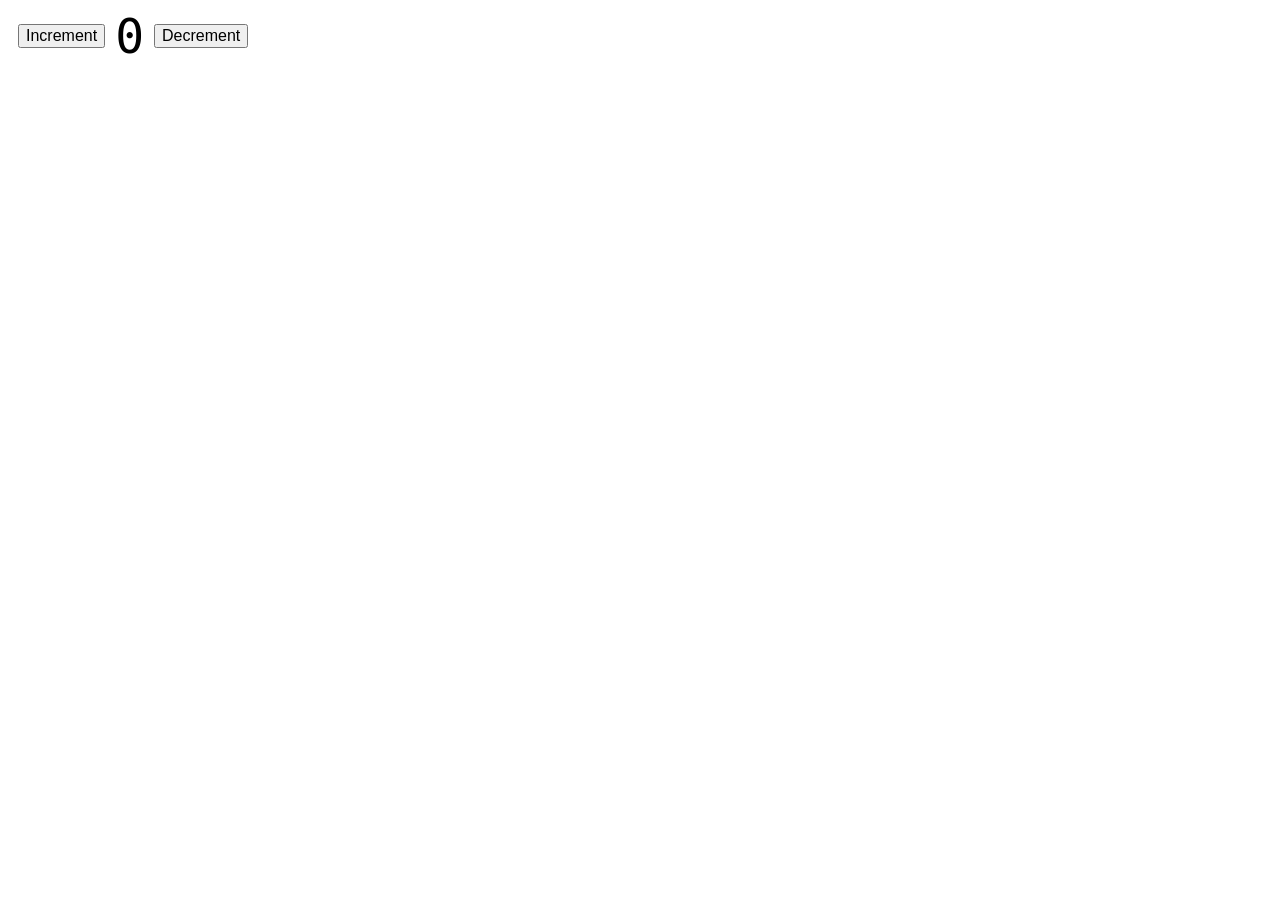
<file: index.html>
<!doctype html>
<html lang="en">
  <head>
    <meta charset="UTF-8" />
    <meta name="viewport" content="width=device-width, initial-scale=1.0" />
    <title>Document</title>
    <style>
      body {
        font-family: sans-serif;
      }
      button {
        margin: 10px;
        font-size: 16px;
        font-family: inherit;
        cursor: pointer;
      }
      .counter {
        display: flex;
        align-items: center;
      }

      .counter > p {
        margin: 0;
        font-size: 48px;
        font-family: monospace;
      }
    </style>
  </head>
  <body>
    <!-- <label>
      Number:
      <input type="number" data-value />
    </label>

    <button type="button" data-add>Add</button>
    <button type="button" data-reset>Reset</button> -->
    <!-- 
    <p class="js-output">Sum: <span>0</span></p> -->

    <div class="counter">
      <button class="js-increment">Increment</button>
      <p class="js-value">0</p>
      <button class="js-decrement">Decrement</button>
    </div>
    <!-- <script type="module" src="./js/01.js"></script> -->
    <!-- <script type="module" src="./js/02.js"></script> -->
    <!-- <script type="module" src="./js/03.js"></script> -->
    <!-- <script type="module" src="./js/04.js"></script> -->
    <!-- <script type="module" src="./js/05.js"></script> -->
    <script type="module" src="./js/09.js"></script>
  </body>
</html>
</file>
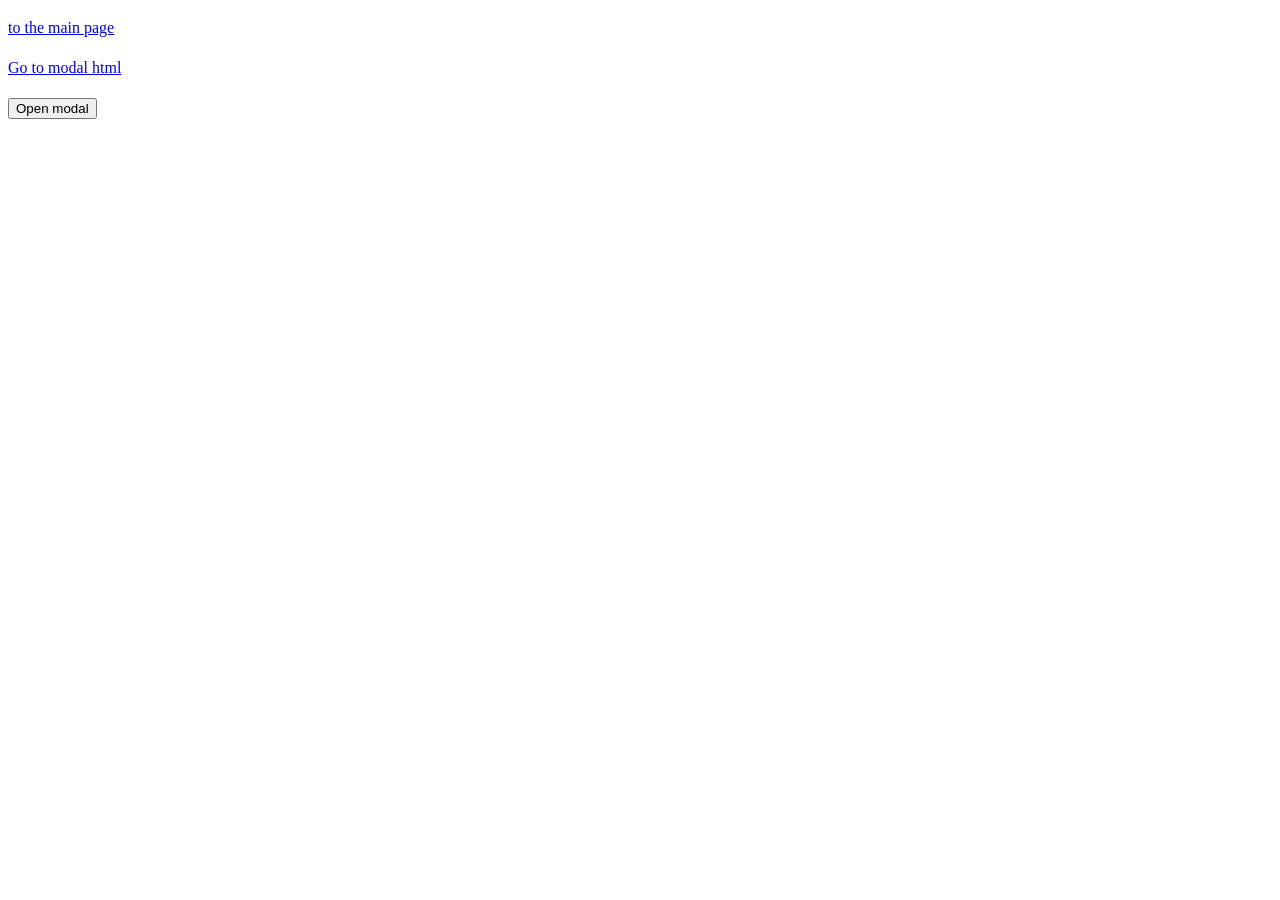
<file: events.html>
<!doctype html>
<html lang="en">
  <head>
    <meta charset="UTF-8" />
    <meta name="viewport" content="width=device-width, initial-scale=1.0" />
    <title>events</title>
    <link rel="stylesheet" href="./css/styles.css" />
    <style>
        .box{
            display: flex;
            align-items: center;
            justify-content: center;

            width: 300px;
            height: 300px;

            background-color: #3f51b5;
            transition: background-color 200ms ease-in;
        }

        .box--active{
            background-color: #009688;
        }

        .inner-box{
            width: 100px;
            height: 100px;
            background-color: #ffc107;
        }
    </style>
  </head>
  <body>
    <!-- <button type="button" class="js-target-btn">Target button</button>
    <button type="button" class="js-add-listener">Add listener</button>
    <button type="button" class="js-remove-listener">Remove listener</button> -->

    <p>
      <a href="/"> to the main page</a>
    </p>
    <p>
      <a href="modal.html">Go to modal html</a>
    </p>

    <!-- <form class="js-register-form" autocomplete="off">
      <div role="group">
        <label>
          Email
          <input type="text" name="email" />
        </label>

        <label>
          Password
          <input type="text" name="password" />
        </label>
      </div>

    <div role="group"> 
        <b>subscription type</b>
      <label>
        <input type="radio" name="subsription" value="free">
        Free
    </label>
      <label>
        <input type="radio" name="subsription" value="basic">
        Basic
    </label>
      <label>
        <input type="radio" name="subsription" value="pro">
        Pro
    </label>
    </div>
    <br>
    <button type="submit">Register</button>

    </form> -->

    <!-- <label >
        name
        <input type="text" class="js-input">
    </label>
    <p>
        <label >
            <input type="checkbox" class="js-license">
            accept
        </label>
    </p>

    <button type="submit" disabled class="js-button">
        regiser as <span>anonymous user</span>
    </button> -->

    <!-- <button class="js-clear">erase</button>
    <p class="output js-output"></p>

    <script type="module" src="./js/events.js"></script>
 

 <div class="box js-box">
    <div class="inner-box"></div>
  </div>  -->

 <button class="button" data-action="open-modal">Open modal</button>

 <div class="backdrop js-backdrop">
    <div class="modal">
        <h2>Modal window</h2>
        <p>Lorem ipsum dolor sit amet consectetur adipisicing elit. Ipsum, incidunt assumenda? Aperiam nobis aliquid totam quas quae provident nostrum sapiente accusamus quisquam, fugit maiores sit itaque ab incidunt. Tempore, aliquid!</p>
        <button type="button" class="button" data-action="close-modal">
            Close
        </button>
    </div>
 </div>



  <script type="module" src="./js/events.js"></script>
   </body>
</html>
</file>
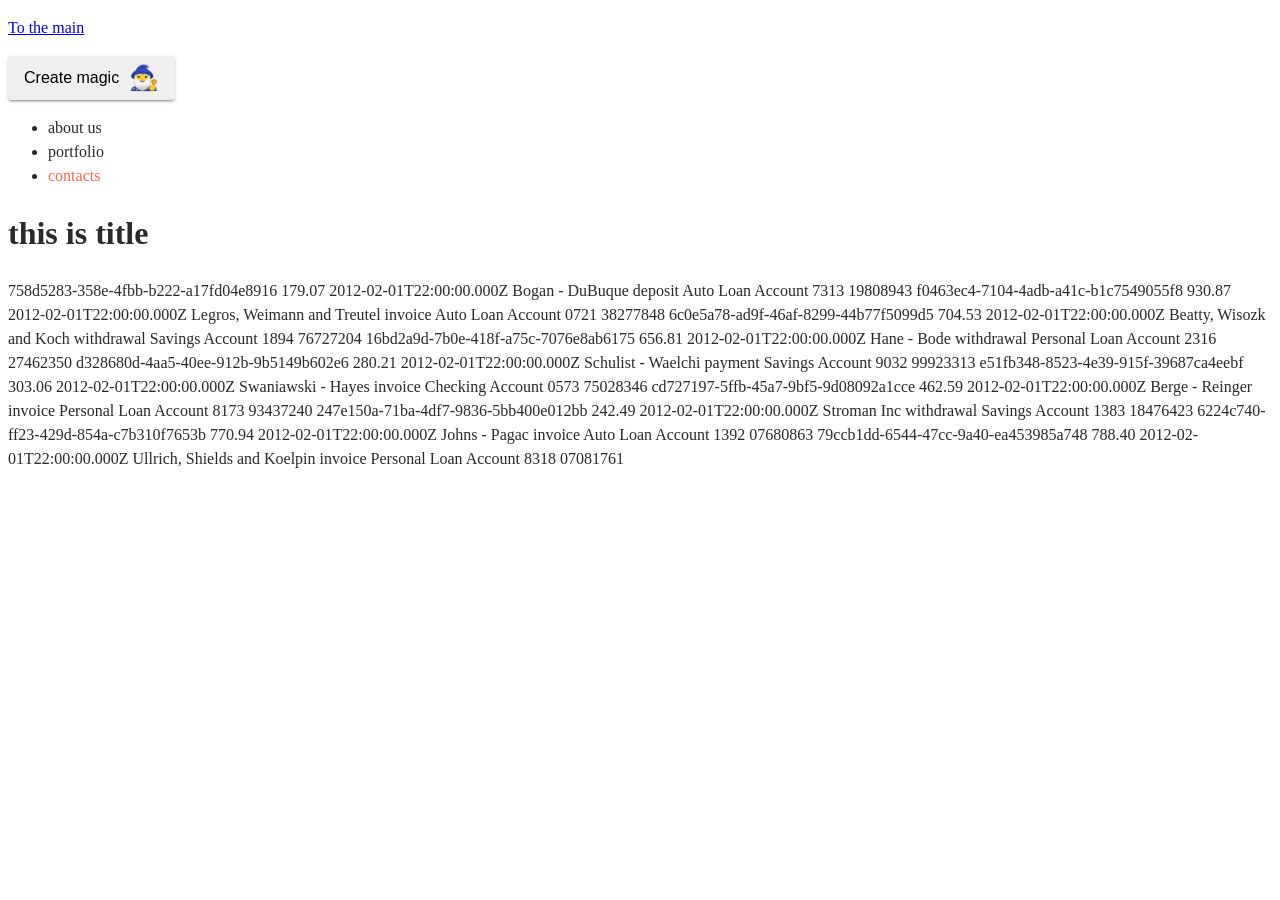
<file: query-selectors.html>
<!DOCTYPE html>
<html lang="en">
<head>
    <meta charset="UTF-8">
    <meta name="viewport" content="width=device-width, initial-scale=1.0">
    <title>query selectors</title>
    <link rel="stylesheet" href="./css/styles.css">
</head>
<body>
    <p>
        <a href="/index.html">To the main</a>
    </p>

<button type="button" class="magic-btn js-magic-btn"> 
    Create magic
    <span class="icon">🧙‍♂️ </span>
    </button>

    <ul class="site-nav">
        <li class="site-nav__item">
            <a href="/about"  class="site-nav__link">about us</a>
        </li>
        <li class="site-nav__item">
            <a href="/portfolio" class="site-nav__link">portfolio</a>
        </li>
        <li class="site-nav__item">
            <a href="/contact" class="site-nav__link">contacts</a>
        </li>
    </ul>

    <div class="hero"></div>
<div class="color-picker js-color-picker"></div>
<div class="js-products"></div>

<h1 class="title">this is <span>title</span></h1>

<div class="js-transactions-table"></div>


    <!-- <script type="module" src="./js/query-selectors.js"></script> -->
     <script src="./js/classlist.js" type="module"></script>
</body>
</html>
</file>
<file: css/styles.css>
body{
    font-family: "Helevtica Neue", "Sergoe UI";
    line-height: 1.5;
    color: #2a2a2a;
}

.magic-btn{
    display: inline-flex;
    justify-content: center;
    align-items: center;
    margin: 0;
    padding: 8px 16px;
    font-size: 16px;
    cursor: pointer;
    border-radius: 4px;
    border: none;
    box-shadow: 0px 3px 1px -2px rgba(0, 0, 0, 0.2),
        0px 2px 2px 0px rgba(0, 0, 0, 0.14),
        0px 1px 5px 0px rgba(0, 0, 0, 0.12);
}

.magic-btn > .icon{
    display: inline-block;
    margin-left: 10px;
    font-size: 24px;
}

.site-nav__link{
    color: currentColor;
    text-decoration: none;
}

.site-nav__link:hover{
text-decoration: underline;
}

.site-nav__link--current{
    color: tomato;
}

button, label{
    cursor: pointer;
}

input{
    font: inherit;
}

.section{
padding-top: 40px;
padding-bottom: 40px;
}


body.show-modal .backdrop{
    opacity: 1;
    visibility: visible;
  pointer-events: initial;
}

body.show-modal .modal{
    transform: scale(1);
}

.backdrop{
    display: flex;
    justify-content: center;
    align-items: center;

    position: fixed;
    top: 0;
    left: 0;
    width: 100vw;
    height: 100vh;
    background-color: rgbs(0,0,0,0.3);
    z-index: 999;

   pointer-events: none;
   opacity: 0;
   visibility: hidden;
   transition:  opacity 200ms ease-in-out,
   visibility 200ms ease-in-out;
}

.modal{
    padding: 24px;
    border-radius: 4px;
    max-width: 640px;
    width: 100%;
    min-height: 320px;
    background-color: #fff;
    box-shadow: 0px 1px 3px 0px rgba(0, 0, 0, 0.2),
    0px 1px 1px 0px rgba(0, 0, 0, 0.14), 0px 2px 1px -1px rgba(0, 0, 0, 0.12);

    transform: scale(1.1);
    transition:  transform 200ms ease-in-out;
.color-picker__option{
display: inline-block;
width: 64px;
height: 64px;
margin: 4px;
border: none;
outline: none;
cursor: pointer;
}
</file>
